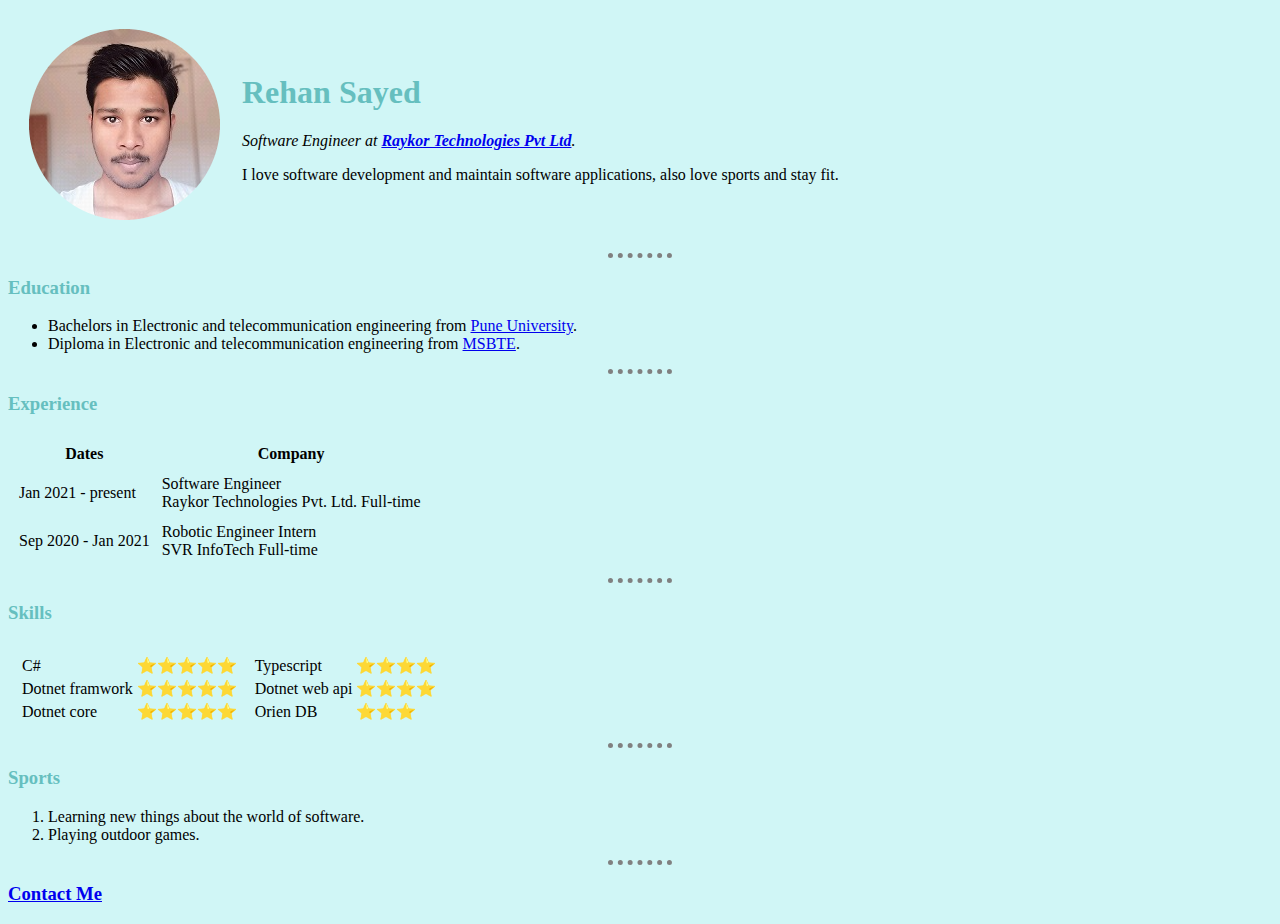
<file: index.html>
<!DOCTYPE html>
<html>

<head>
    <meta charset="utf-8">
    <title>Rehan Sayed's Personal Site</title>
    <link rel="stylesheet" , href="CSS/styles.css">
</head>

<body>
    <table cellspacing="20">
        <tr>
            <td>
                <img src="./images/rehan_sayed_Circle.png" alt="image of Rehan Sayed">
            </td>
            <td>
                <h1>Rehan Sayed</h1>
                <p><em>Software Engineer at <strong><a href="https://www.raykor.com/">Raykor Technologies Pvt Ltd</a></strong>.</em>
                </p>
                <p>I love software development and maintain software applications, also love sports and stay fit.</p>
            </td>
        </tr>
    </table>
    <hr>
    <h3>Education</h3>
    <ul>
        <li>Bachelors in Electronic and telecommunication engineering from <a href="http://www.unipune.ac.in/">Pune
                University</a>.</li>
        <li>Diploma in Electronic and telecommunication engineering from <a href="https://msbte.org.in/">MSBTE</a>.</li>
    </ul>
    <hr>
    <h3>Experience</h3>
    <table cellspacing="10">
        <thead>
            <tr>
                <th>Dates</th>
                <th>Company</th>
            </tr>
        </thead>
        <tbody>
            <tr>
                <td>Jan 2021 - present</td>
                <td>Software Engineer <br>Raykor Technologies Pvt. Ltd. Full-time</td>
            </tr>
            <tr>
                <td>Sep 2020 - Jan 2021</td>
                <td>Robotic Engineer Intern<br>SVR InfoTech Full-time</td>
            </tr>
        </tbody>
    </table>
    <hr>
    <h3>Skills</h3>
    <table cellspacing="10">
        <tr>
            <td>
                <table>
                    <tr>
                        <td>C#</td>
                        <td>⭐⭐⭐⭐⭐</td>
                    </tr>
                    <tr>
                        <td>Dotnet framwork</td>
                        <td>⭐⭐⭐⭐⭐</td>
                    </tr>
                    <tr>
                        <td>Dotnet core</td>
                        <td>⭐⭐⭐⭐⭐</td>
                    </tr>
                </table>
            </td>
            <td>
                <table>
                    <tr>
                        <td>Typescript</td>
                        <td>⭐⭐⭐⭐</td>
                    </tr>
                    <tr>
                        <td>Dotnet web api</td>
                        <td>⭐⭐⭐⭐</td>
                    </tr>
                    <tr>
                        <td>Orien DB</td>
                        <td>⭐⭐⭐</td>
                    </tr>
                </table>
            </td>
        </tr>
    </table>
    <hr>
    <h3>Sports</h3>
    <ol>
        <li>Learning new things about the world of software.</li>
        <li>Playing outdoor games.</li>
    </ol>
    <hr>
    <h3><a href="./html Pages/contactInfo.html">Contact Me</a></h3>
</body>

</html>
</file>
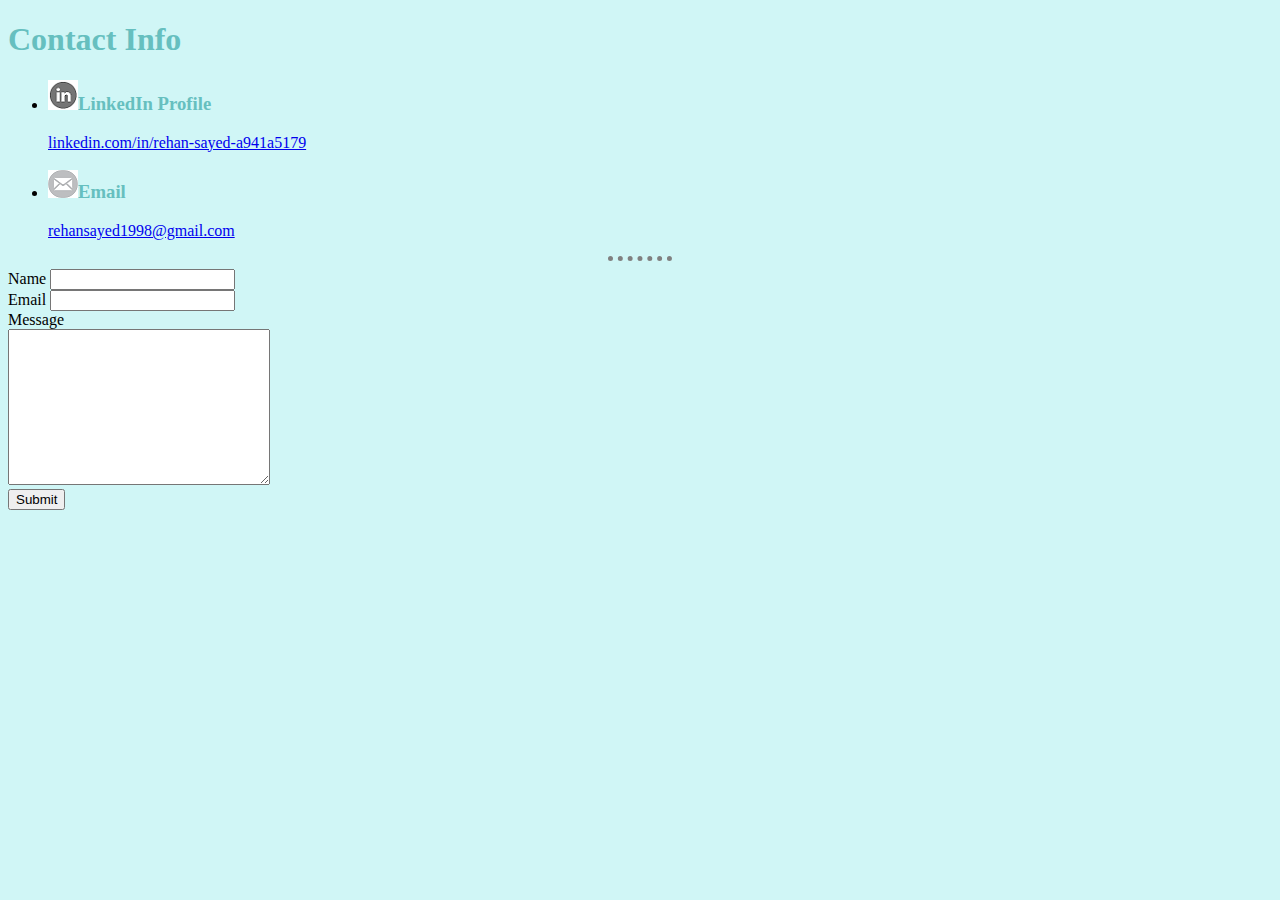
<file: html Pages/contactInfo.html>
<!DOCTYPE html>
<html>

<head>
    <meta charset="utf-8">
    <meta title="Contact Info">
    <link rel="stylesheet", href="../CSS/styles.css">
</head>

<body>
    <h1>Contact Info</h1>
    <ul>
        <li><h3><img src="../images/linkedIn_Icon.png">LinkedIn Profile</h3><a href="https://www.linkedin.com/in/rehan-sayed-a941a5179/">linkedin.com/in/rehan-sayed-a941a5179</a></li>
        <li><h3><img src="../images/gmail_Icon.png">Email</h3><a href="mailto:rehansayed1998@gmail.com">rehansayed1998@gmail.com</a></li>
    </ul>
    <hr>
    <form action="mailto:rehansayed1998@gmail.com" method="post" enctype="text/plain">
        <label>Name</label>
        <input type="text" name="name" alt="Enter your name">
        <br>
        <label>Email</label>
        <input type="email" name="Email Id" alt="abcd@xyz.com">
        <br>
        <label>Message</label>
        <br>
        <textarea name="Message" id="" cols="30" rows="10"></textarea>
        <br>
        <input type="submit" name="" id="">
    </form>
</body>

</html>
</file>
<file: CSS/styles.css>
body {
    background-color: #D0F6F6;
}

hr {
    background-color: #D0F6F6;
    border-style: none;
    border-top-style: dotted;
    border-width: 5px;
    width: 5%;
}

h1{
    color: #66BFBF;
}

h3{
    color: #66BFBF;
}
</file>
